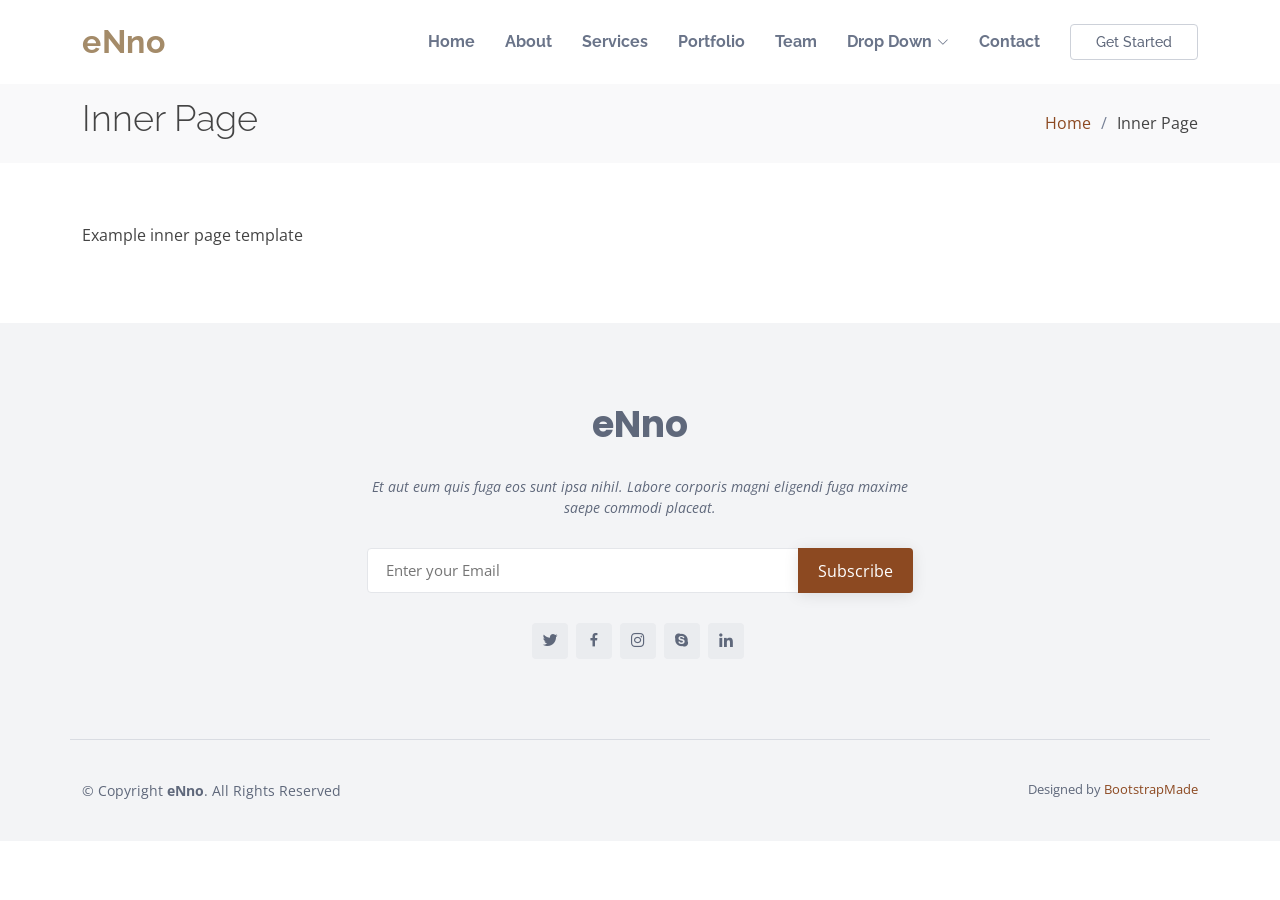
<file: inner-page.html>
<!DOCTYPE html>
<html lang="en">

<head>
  <meta charset="utf-8">
  <meta content="width=device-width, initial-scale=1.0" name="viewport">

  <title>Inner Page - eNno Bootstrap Template</title>
  <meta content="" name="description">
  <meta content="" name="keywords">

  <!-- Favicons -->
  <link href="assets/img/favicon.png" rel="icon">
  <link href="assets/img/apple-touch-icon.png" rel="apple-touch-icon">

  <!-- Google Fonts -->
  <link href="https://fonts.googleapis.com/css?family=Open+Sans:300,300i,400,400i,600,600i,700,700i|Raleway:300,300i,400,400i,500,500i,600,600i,700,700i|Poppins:300,300i,400,400i,500,500i,600,600i,700,700i" rel="stylesheet">

  <!-- Vendor CSS Files -->
  <link href="assets/vendor/bootstrap/css/bootstrap.min.css" rel="stylesheet">
  <link href="assets/vendor/bootstrap-icons/bootstrap-icons.css" rel="stylesheet">
  <link href="assets/vendor/boxicons/css/boxicons.min.css" rel="stylesheet">
  <link href="assets/vendor/glightbox/css/glightbox.min.css" rel="stylesheet">
  <link href="assets/vendor/swiper/swiper-bundle.min.css" rel="stylesheet">

  <!-- Template Main CSS File -->
  <link href="assets/css/style.css" rel="stylesheet">

  <!-- =======================================================
  * Template Name: eNno - v4.8.1
  * Template URL: https://bootstrapmade.com/enno-free-simple-bootstrap-template/
  * Author: BootstrapMade.com
  * License: https://bootstrapmade.com/license/
  ======================================================== -->
</head>

<body>

  <!-- ======= Header ======= -->
  <header id="header" class="fixed-top">
    <div class="container d-flex align-items-center justify-content-between">

      <h1 class="logo"><a href="index.html">eNno</a></h1>
      <!-- Uncomment below if you prefer to use an image logo -->
      <!-- <a href="index.html" class="logo"><img src="assets/img/logo.png" alt="" class="img-fluid"></a>-->

      <nav id="navbar" class="navbar">
        <ul>
          <li><a class="nav-link scrollto " href="#hero">Home</a></li>
          <li><a class="nav-link scrollto" href="#about">About</a></li>
          <li><a class="nav-link scrollto" href="#services">Services</a></li>
          <li><a class="nav-link scrollto " href="#portfolio">Portfolio</a></li>
          <li><a class="nav-link scrollto" href="#team">Team</a></li>
          <li class="dropdown"><a href="#"><span>Drop Down</span> <i class="bi bi-chevron-down"></i></a>
            <ul>
              <li><a href="#">Drop Down 1</a></li>
              <li class="dropdown"><a href="#"><span>Deep Drop Down</span> <i class="bi bi-chevron-right"></i></a>
                <ul>
                  <li><a href="#">Deep Drop Down 1</a></li>
                  <li><a href="#">Deep Drop Down 2</a></li>
                  <li><a href="#">Deep Drop Down 3</a></li>
                  <li><a href="#">Deep Drop Down 4</a></li>
                  <li><a href="#">Deep Drop Down 5</a></li>
                </ul>
              </li>
              <li><a href="#">Drop Down 2</a></li>
              <li><a href="#">Drop Down 3</a></li>
              <li><a href="#">Drop Down 4</a></li>
            </ul>
          </li>
          <li><a class="nav-link scrollto" href="#contact">Contact</a></li>
          <li><a class="getstarted scrollto" href="#about">Get Started</a></li>
        </ul>
        <i class="bi bi-list mobile-nav-toggle"></i>
      </nav><!-- .navbar -->

    </div>
  </header><!-- End Header -->

  <main id="main">

    <!-- ======= Breadcrumbs ======= -->
    <section class="breadcrumbs">
      <div class="container">

        <div class="d-flex justify-content-between align-items-center">
          <h2>Inner Page</h2>
          <ol>
            <li><a href="index.html">Home</a></li>
            <li>Inner Page</li>
          </ol>
        </div>

      </div>
    </section><!-- End Breadcrumbs -->

    <section class="inner-page">
      <div class="container">
        <p>
          Example inner page template
        </p>
      </div>
    </section>

  </main><!-- End #main -->

  <!-- ======= Footer ======= -->
  <footer id="footer">

    <div class="footer-top">

      <div class="container">

        <div class="row  justify-content-center">
          <div class="col-lg-6">
            <h3>eNno</h3>
            <p>Et aut eum quis fuga eos sunt ipsa nihil. Labore corporis magni eligendi fuga maxime saepe commodi placeat.</p>
          </div>
        </div>

        <div class="row footer-newsletter justify-content-center">
          <div class="col-lg-6">
            <form action="" method="post">
              <input type="email" name="email" placeholder="Enter your Email"><input type="submit" value="Subscribe">
            </form>
          </div>
        </div>

        <div class="social-links">
          <a href="#" class="twitter"><i class="bx bxl-twitter"></i></a>
          <a href="#" class="facebook"><i class="bx bxl-facebook"></i></a>
          <a href="#" class="instagram"><i class="bx bxl-instagram"></i></a>
          <a href="#" class="google-plus"><i class="bx bxl-skype"></i></a>
          <a href="#" class="linkedin"><i class="bx bxl-linkedin"></i></a>
        </div>

      </div>
    </div>

    <div class="container footer-bottom clearfix">
      <div class="copyright">
        &copy; Copyright <strong><span>eNno</span></strong>. All Rights Reserved
      </div>
      <div class="credits">
        <!-- All the links in the footer should remain intact. -->
        <!-- You can delete the links only if you purchased the pro version. -->
        <!-- Licensing information: https://bootstrapmade.com/license/ -->
        <!-- Purchase the pro version with working PHP/AJAX contact form: https://bootstrapmade.com/enno-free-simple-bootstrap-template/ -->
        Designed by <a href="https://bootstrapmade.com/">BootstrapMade</a>
      </div>
    </div>
  </footer><!-- End Footer -->

  <a href="#" class="back-to-top d-flex align-items-center justify-content-center"><i class="bi bi-arrow-up-short"></i></a>

  <!-- Vendor JS Files -->
  <script src="assets/vendor/purecounter/purecounter_vanilla.js"></script>
  <script src="assets/vendor/bootstrap/js/bootstrap.bundle.min.js"></script>
  <script src="assets/vendor/glightbox/js/glightbox.min.js"></script>
  <script src="assets/vendor/isotope-layout/isotope.pkgd.min.js"></script>
  <script src="assets/vendor/swiper/swiper-bundle.min.js"></script>
  <script src="assets/vendor/php-email-form/validate.js"></script>

  <!-- Template Main JS File -->
  <script src="assets/js/main.js"></script>

</body>

</html>
</file>
<file: assets/css/style.css>
/**
* Template Name: eNno - v4.8.1
* Template URL: https://bootstrapmade.com/enno-free-simple-bootstrap-template/
* Author: BootstrapMade.com
* License: https://bootstrapmade.com/license/
*/

/*--------------------------------------------------------------
# General
--------------------------------------------------------------*/
body {
  font-family: "Open Sans", sans-serif;
  color: #444444;
}

a {
  color: #8C4921;
  text-decoration: none;
}

a:hover {
  color: #206bfb;
  text-decoration: none;
}

h1,
h2,
h3,
h4,
h5,
h6 {
  font-family: "Raleway", sans-serif;
}

/*--------------------------------------------------------------
# Back to top button
--------------------------------------------------------------*/
.back-to-top {
  position: fixed;
  visibility: hidden;
  opacity: 0;
  right: 15px;
  bottom: 15px;
  z-index: 996;
  background: #8C4921;
  width: 40px;
  height: 40px;
  border-radius: 4px;
  transition: all 0.4s;
}

.back-to-top i {
  font-size: 24px;
  color: #fff;
  line-height: 0;
}

.back-to-top:hover {
  background: #33eb92;
  color: #fff;
}

.back-to-top.active {
  visibility: visible;
  opacity: 1;
}

/*--------------------------------------------------------------
# Header
--------------------------------------------------------------*/
#header {
  background: #fff;
  transition: all 0.5s;
  z-index: 997;
  padding: 20px 0;
}

#header.header-scrolled {
  box-shadow: 0px 2px 15px rgba(0, 0, 0, 0.1);
  padding: 12px 0;
}

#header .logo {
  font-size: 32px;
  margin: 0;
  padding: 0;
  line-height: 1;
  font-weight: 700;
  letter-spacing: 0.5px;
}

#header .logo a {
  color: #a48b69;
}

#header .logo img {
  max-height: 40px;
}

@media (max-width: 991px) {
  #header {
    padding: 12px 0;
  }
}

/*--------------------------------------------------------------
# Navigation Menu
--------------------------------------------------------------*/
/**
* Desktop Navigation 
*/
.navbar {
  padding: 0;
}

.navbar ul {
  margin: 0;
  padding: 0;
  display: flex;
  list-style: none;
  align-items: center;
}

.navbar li {
  position: relative;
}

.navbar a,
.navbar a:focus {
  display: flex;
  align-items: center;
  justify-content: space-between;
  padding: 10px 0 10px 30px;
  font-family: "Raleway", sans-serif;
  font-size: 16px;
  font-weight: 700;
  color: #6a7489;
  white-space: nowrap;
  transition: 0.3s;
}

.navbar a i,
.navbar a:focus i {
  font-size: 12px;
  line-height: 0;
  margin-left: 5px;
}

.navbar a:hover,
.navbar .active,
.navbar .active:focus,
.navbar li:hover>a {
  color: #8C4921;
}

.navbar .getstarted,
.navbar .getstarted:focus {
  padding: 10px 25px;
  margin-left: 30px;
  border-radius: 4px;
  line-height: 1;
  color: #5f687b;
  font-size: 14px;
  font-weight: 500;
  border: 1px solid #cdd1d9;
}

.navbar .getstarted:hover,
.navbar .getstarted:focus:hover {
  background: #206bfb;
  color: #fff;
  border-color: #206bfb;
}

.navbar .dropdown ul {
  display: block;
  position: absolute;
  left: 14px;
  top: calc(100% + 30px);
  margin: 0;
  padding: 10px 0;
  z-index: 99;
  opacity: 0;
  visibility: hidden;
  background: #fff;
  box-shadow: 0px 0px 30px rgba(127, 137, 161, 0.25);
  transition: 0.3s;
  border-radius: 4px;
}

.navbar .dropdown ul li {
  min-width: 200px;
}

.navbar .dropdown ul a {
  padding: 10px 20px;
  font-size: 15px;
  text-transform: none;
  font-weight: 600;
}

.navbar .dropdown ul a i {
  font-size: 12px;
}

.navbar .dropdown ul a:hover,
.navbar .dropdown ul .active:hover,
.navbar .dropdown ul li:hover>a {
  color: #8C4921;
}

.navbar .dropdown:hover>ul {
  opacity: 1;
  top: 100%;
  visibility: visible;
}

.navbar .dropdown .dropdown ul {
  top: 0;
  left: calc(100% - 30px);
  visibility: hidden;
}

.navbar .dropdown .dropdown:hover>ul {
  opacity: 1;
  top: 0;
  left: 100%;
  visibility: visible;
}

@media (max-width: 1366px) {
  .navbar .dropdown .dropdown ul {
    left: -90%;
  }

  .navbar .dropdown .dropdown:hover>ul {
    left: -100%;
  }
}

/**
* Mobile Navigation 
*/
.mobile-nav-toggle {
  color: #5f687b;
  font-size: 28px;
  cursor: pointer;
  display: none;
  line-height: 0;
  transition: 0.5s;
}

.mobile-nav-toggle.bi-x {
  color: #fff;
}

@media (max-width: 991px) {
  .mobile-nav-toggle {
    display: block;
  }

  .navbar ul {
    display: none;
  }
}

.navbar-mobile {
  position: fixed;
  overflow: hidden;
  top: 0;
  right: 0;
  left: 0;
  bottom: 0;
  background: rgba(73, 80, 94, 0.9);
  transition: 0.3s;
  z-index: 999;
}

.navbar-mobile .mobile-nav-toggle {
  position: absolute;
  top: 15px;
  right: 15px;
}

.navbar-mobile ul {
  display: block;
  position: absolute;
  top: 55px;
  right: 15px;
  bottom: 15px;
  left: 15px;
  padding: 10px 0;
  border-radius: 10px;
  background-color: #fff;
  overflow-y: auto;
  transition: 0.3s;
}

.navbar-mobile a,
.navbar-mobile a:focus {
  padding: 10px 20px;
  font-size: 15px;
  color: #5f687b;
}

.navbar-mobile a:hover,
.navbar-mobile .active,
.navbar-mobile li:hover>a {
  color: #8C4921;
}

.navbar-mobile .getstarted,
.navbar-mobile .getstarted:focus {
  margin: 15px;
  padding: 10px 15px;
}

.navbar-mobile .dropdown ul {
  position: static;
  display: none;
  margin: 10px 20px;
  padding: 10px 0;
  z-index: 99;
  opacity: 1;
  visibility: visible;
  background: #fff;
  box-shadow: 0px 0px 30px rgba(127, 137, 161, 0.25);
}

.navbar-mobile .dropdown ul li {
  min-width: 200px;
}

.navbar-mobile .dropdown ul a {
  padding: 10px 20px;
}

.navbar-mobile .dropdown ul a i {
  font-size: 12px;
}

.navbar-mobile .dropdown ul a:hover,
.navbar-mobile .dropdown ul .active:hover,
.navbar-mobile .dropdown ul li:hover>a {
  color: #8C4921;
}

.navbar-mobile .dropdown>.dropdown-active {
  display: block;
}

/*--------------------------------------------------------------
# Hero Section
--------------------------------------------------------------*/
#hero {
  width: 100%;
  height: 80vh;
  background: #fff;
  padding-top: 82px;
}

#hero h1 {
  margin: 0;
  font-size: 48px;
  font-weight: 700;
  line-height: 56px;
  color: #3e4450;
}

#hero h2 {
  color: #858ea1;
  margin: 10px 0 30px 0;
  font-size: 24px;
}

#hero .btn-get-started {
  font-family: "Raleway", sans-serif;
  font-weight: 500;
  font-size: 16px;
  letter-spacing: 1px;
  display: inline-block;
  padding: 8px 30px 10px 30px;
  border-radius: 4px;
  transition: 0.5s;
  color: #fff;
  background: #8C4921;
  box-shadow: 0 8px 28px rgba(22, 223, 126, 0.45);
}

#hero .btn-get-started:hover {
  background: #206bfb;
  box-shadow: 0 8px 28px rgba(32, 107, 251, 0.45);
}

#hero .btn-watch-video {
  font-size: 16px;
  display: inline-block;
  transition: 0.5s;
  margin-left: 25px;
  color: #5f687b;
  display: inline-flex;
  align-items: center;
  justify-content: center;
}

#hero .btn-watch-video i {
  color: #949cac;
  font-size: 32px;
  line-height: 0;
  margin-right: 8px;
}

#hero .btn-watch-video:hover i {
  color: #8C4921;
}

#hero .animated {
  animation: up-down 2s ease-in-out infinite alternate-reverse both;
}

@media (max-width: 991px) {
  #hero {
    height: 100vh;
  }

  #hero .animated {
    -webkit-animation: none;
    animation: none;
  }

  #hero .hero-img {
    text-align: center;
  }

  #hero .hero-img img {
    width: 50%;
  }
}

@media (max-width: 768px) {
  #hero {
    height: auto;
  }

  #hero h1 {
    font-size: 28px;
    line-height: 36px;
  }

  #hero h2 {
    font-size: 18px;
    line-height: 24px;
    margin-bottom: 30px;
  }

  #hero .hero-img img {
    width: 70%;
  }
}

@media (max-width: 575px) {
  #hero .hero-img img {
    width: 80%;
  }
}

@-webkit-keyframes up-down {
  0% {
    transform: translateY(10px);
  }

  100% {
    transform: translateY(-10px);
  }
}

@keyframes up-down {
  0% {
    transform: translateY(10px);
  }

  100% {
    transform: translateY(-10px);
  }
}

/*--------------------------------------------------------------
# Sections General
--------------------------------------------------------------*/
section {
  padding: 60px 0;
  overflow: hidden;
}

.section-bg {
  background-color: #f9f9fa;
}

.section-title {
  text-align: center;
  padding: 30px 0;
  position: relative;
}

.section-title h2 {
  font-size: 32px;
  font-weight: 700;
  text-transform: uppercase;
  margin-bottom: 20px;
  padding-bottom: 0;
  color: #8C4921;
  position: relative;
  z-index: 2;
}

.section-title span {
  position: absolute;
  top: 30px;
  color: #f0f1f3;
  left: 0;
  right: 0;
  z-index: 1;
  font-weight: 700;
  font-size: 52px;
  text-transform: uppercase;
  line-height: 0;
}

.section-title p {
  margin-bottom: 0;
  position: relative;
  z-index: 2;
}

@media (max-width: 575px) {
  .section-title h2 {
    font-size: 28px;
    margin-bottom: 15px;
  }

  .section-title span {
    font-size: 38px;
  }
}

/*--------------------------------------------------------------
# Featured Services
--------------------------------------------------------------*/
.featured-services {
  padding: 0;
}

.featured-services .icon-box {
  padding: 20px;
  color: #5f687b;
  background: #f9f9fa;
  border-radius: 4px;
  border: 1px solid #f9f9fa;
  transition: 0.3s;
  height: 100%;
}

.featured-services .icon {
  margin: 0 0 15px 0;
}

.featured-services .icon i {
  color: #8C4921;
  font-size: 36px;
}

.featured-services .title {
  font-weight: 600;
  margin-bottom: 15px;
  font-size: 18px;
}

.featured-services .title a {
  color: #5f687b;
  transition: 0.3s;
}

.featured-services .icon-box:hover {
  border-color: #eaecef;
}

.featured-services .icon-box:hover .title a {
  color: #8C4921;
}

.featured-services .description {
  line-height: 24px;
  font-size: 14px;
}

/*--------------------------------------------------------------
# About
--------------------------------------------------------------*/
.about .content h3 {
  font-weight: 700;
  font-size: 32px;
  color: #8C4921;
}

.about .content ul {
  list-style: none;
  padding: 0;
}

.about .content ul li {
  padding-bottom: 10px;
}

.about .content ul i {
  font-size: 20px;
  padding-right: 4px;
  color: #8C4921;
}

.about .content p:last-child {
  margin-bottom: 0;
}

/*--------------------------------------------------------------
# Counts
--------------------------------------------------------------*/
.counts {
  padding-top: 0;
}

.counts .counters span {
  font-size: 48px;
  display: block;
  color: #8C4921;
  font-weight: 700;
}

.counts .counters p {
  padding: 0;
  margin: 0 0 20px 0;
  font-family: "Raleway", sans-serif;
  font-size: 14px;
  font-weight: 600;
}

/*--------------------------------------------------------------
# Services
--------------------------------------------------------------*/
.services .icon-box {
  text-align: center;
  padding: 80px 20px;
  transition: all ease-in-out 0.3s;
  background: #fff;
}

.services .icon-box .icon {
  margin: 0 auto;
  display: flex;
  align-items: center;
  justify-content: center;
  margin-bottom: 20px;
  transition: ease-in-out 0.3s;
}

.services .icon-box .icon i {
  color: #8C4921;
  font-size: 36px;
  transition: 0.3s;
}

.services .icon-box h4 {
  font-weight: 700;
  margin-bottom: 15px;
  font-size: 24px;
}

.services .icon-box h4 a {
  color: rgb(255, 255, 255);
  transition: ease-in-out 0.3s;
}

.services .icon-box p {
  line-height: 24px;
  font-size: 14px;
  margin-bottom: 0;
  color: #111;
}

.services .icon-box:hover {
  border-color: #eaecef;
}

.services .icon-box:hover h4 a {
  color: #8C4921;
}

/*--------------------------------------------------------------
# Portfolio
--------------------------------------------------------------*/
.portfolio #portfolio-flters {
  padding: 0;
  margin: 0 auto 25px auto;
  list-style: none;
  text-align: center;
  border-radius: 50px;
}

.portfolio #portfolio-flters li {
  cursor: pointer;
  display: inline-block;
  padding: 10px 15px;
  font-size: 14px;
  font-weight: 600;
  line-height: 1;
  text-transform: uppercase;
  color: #444444;
  transition: all 0.3s ease-in-out;
}

.portfolio #portfolio-flters li:hover,
.portfolio #portfolio-flters li.filter-active {
  color: #8C4921;
}

.portfolio #portfolio-flters li:last-child {
  margin-right: 0;
}

.portfolio .portfolio-item {
  margin-bottom: 30px;
}

.portfolio .portfolio-item .portfolio-info {
  opacity: 0;
  position: absolute;
  left: 30px;
  right: 30px;
  bottom: 0;
  z-index: 3;
  transition: all ease-in-out 0.3s;
  background: rgba(255, 255, 255, 0.9);
  padding: 15px;
}

.portfolio .portfolio-item .portfolio-info h4 {
  font-size: 18px;
  color: #fff;
  font-weight: 600;
  color: #5f687b;
}

.portfolio .portfolio-item .portfolio-info p {
  color: #949cac;
  font-size: 14px;
  margin-bottom: 0;
}

.portfolio .portfolio-item .portfolio-info .preview-link,
.portfolio .portfolio-item .portfolio-info .details-link {
  position: absolute;
  right: 40px;
  font-size: 24px;
  top: calc(50% - 18px);
  color: #206bfb;
  transition: 0.3s;
}

.portfolio .portfolio-item .portfolio-info .preview-link:hover,
.portfolio .portfolio-item .portfolio-info .details-link:hover {
  color: #8C4921;
}

.portfolio .portfolio-item .portfolio-info .details-link {
  right: 10px;
}

.portfolio .portfolio-item:hover .portfolio-info {
  opacity: 1;
  bottom: 20px;
}

/*--------------------------------------------------------------
# Portfolio Details
--------------------------------------------------------------*/
.portfolio-details {
  padding-top: 40px;
}

.portfolio-details .portfolio-details-slider img {
  width: 100%;
}

.portfolio-details .portfolio-details-slider .swiper-pagination {
  margin-top: 20px;
  position: relative;
}

.portfolio-details .portfolio-details-slider .swiper-pagination .swiper-pagination-bullet {
  width: 12px;
  height: 12px;
  background-color: #fff;
  opacity: 1;
  border: 1px solid #8C4921;
}

.portfolio-details .portfolio-details-slider .swiper-pagination .swiper-pagination-bullet-active {
  background-color: #8C4921;
}

.portfolio-details .portfolio-info {
  padding: 30px;
  box-shadow: 0px 0 30px rgba(95, 104, 123, 0.08);
}

.portfolio-details .portfolio-info h3 {
  font-size: 22px;
  font-weight: 700;
  margin-bottom: 20px;
  padding-bottom: 20px;
  border-bottom: 1px solid #eee;
}

.portfolio-details .portfolio-info ul {
  list-style: none;
  padding: 0;
  font-size: 15px;
}

.portfolio-details .portfolio-info ul li+li {
  margin-top: 10px;
}

.portfolio-details .portfolio-description {
  padding-top: 30px;
}

.portfolio-details .portfolio-description h2 {
  font-size: 26px;
  font-weight: 700;
  margin-bottom: 20px;
}

.portfolio-details .portfolio-description p {
  padding: 0;
}

/*--------------------------------------------------------------
# Testimonials
--------------------------------------------------------------*/
.testimonials .testimonials-carousel,
.testimonials .testimonials-slider {
  overflow: hidden;
}

.testimonials .testimonial-item {
  box-sizing: content-box;
  min-height: 320px;
}

.testimonials .testimonial-item .testimonial-img {
  width: 90px;
  border-radius: 50%;
  margin: -40px 0 0 40px;
  position: relative;
  z-index: 2;
  border: 6px solid #fff;
}

.testimonials .testimonial-item h3 {
  font-size: 18px;
  font-weight: bold;
  margin: 10px 0 5px 45px;
  color: #111;
}

.testimonials .testimonial-item h4 {
  font-size: 14px;
  color: #999;
  margin: 0 0 0 45px;
}

.testimonials .testimonial-item .quote-icon-left,
.testimonials .testimonial-item .quote-icon-right {
  color: #e4e6ea;
  font-size: 26px;
}

.testimonials .testimonial-item .quote-icon-left {
  display: inline-block;
  left: -5px;
  position: relative;
}

.testimonials .testimonial-item .quote-icon-right {
  display: inline-block;
  right: -5px;
  position: relative;
  top: 10px;
}

.testimonials .testimonial-item p {
  font-style: italic;
  margin: 0 15px 0 15px;
  padding: 20px 20px 60px 20px;
  background: white;
  position: relative;
  border-radius: 6px;
  position: relative;
  z-index: 1;
}

.testimonials .swiper-pagination {
  margin-top: 20px;
  position: relative;
}

.testimonials .swiper-pagination .swiper-pagination-bullet {
  width: 12px;
  height: 12px;
  background-color: #fff;
  opacity: 1;
  border: 1px solid #8C4921;
}

.testimonials .swiper-pagination .swiper-pagination-bullet-active {
  background-color: #8C4921;
}

/*--------------------------------------------------------------
# Cta
--------------------------------------------------------------*/
.cta {
  background: #8C4921;
  background-size: cover;
  padding: 60px 0;
}

.cta h3 {
  color: #fff;
  font-size: 28px;
  font-weight: 700;
}

.cta p {
  color: #fff;
}

.cta .cta-btn {
  font-family: "Raleway", sans-serif;
  text-transform: uppercase;
  font-weight: 500;
  font-size: 16px;
  letter-spacing: 1px;
  display: inline-block;
  padding: 8px 28px;
  border-radius: 4px;
  transition: 0.5s;
  margin-top: 10px;
  border: 2px solid #fff;
  color: #fff;
}

.cta .cta-btn:hover {
  background: #206bfb;
  border-color: #206bfb;
}

/*--------------------------------------------------------------
# Team
--------------------------------------------------------------*/
.team .member {
  text-align: center;
  margin-bottom: 20px;
  padding: 30px 20px;
  background: #fff;
  align-items: center;
}

.team .member img {
  max-width: 100%;
  margin: 0 0 30px 0;
  align-items: stretch;
}

.team .member h4 {
  font-weight: 700;
  margin-bottom: 2px;
  font-size: 18px;
}

.team .member span {
  font-style: italic;
  display: block;
  font-size: 13px;
}

.team .member p {
  padding-top: 10px;
  font-size: 14px;
  font-style: italic;
  color: #aaaaaa;
}

.team .member .social {
  margin-top: 15px;
}

.team .member .social a {
  color: #919191;
  transition: 0.3s;
}

.team .member .social a:hover {
  color: #8C4921;
}

.team .member .social i {
  font-size: 18px;
  margin: 0 2px;
}

/*--------------------------------------------------------------
# Contact
--------------------------------------------------------------*/
.contact .info {
  border-top: 3px solid #8C4921;
  border-bottom: 3px solid #8C4921;
  padding: 30px;
  width: 100%;
  background-color: #f9f9fa;
}

.contact .info i {
  font-size: 20px;
  color: #8C4921;
  float: left;
  width: 44px;
  height: 44px;
  background: #fff;
  display: flex;
  justify-content: center;
  align-items: center;
  border-radius: 50px;
  transition: all 0.3s ease-in-out;
}

.contact .info h4 {
  padding: 0 0 0 60px;
  font-size: 22px;
  font-weight: 700;
  margin-bottom: 5px;
  color: #5f687b;
}

.contact .info p {
  padding: 0 0 10px 60px;
  margin-bottom: 20px;
  font-size: 14px;
  color: #949cac;
}

.contact .info .social-links {
  padding-left: 60px;
}

.contact .info .social-links a {
  font-size: 18px;
  display: inline-block;
  background: #333;
  color: #fff;
  line-height: 1;
  padding: 8px 0;
  border-radius: 50%;
  text-align: center;
  width: 36px;
  height: 36px;
  transition: 0.3s;
  margin-right: 10px;
}

.contact .info .social-links a:hover {
  background: #8C4921;
  color: #fff;
}

.contact .info .email:hover i,
.contact .info .address:hover i,
.contact .info .phone:hover i {
  background: #8C4921;
  color: #fff;
}

.contact .php-email-form {
  width: 100%;
  border-top: 3px solid #8C4921;
  border-bottom: 3px solid #8C4921;
  padding: 30px;
  background-color: #f9f9fa;
}

.contact .php-email-form .form-group {
  padding-bottom: 8px;
}

.contact .php-email-form .error-message {
  display: none;
  color: #fff;
  background: #ed3c0d;
  text-align: left;
  padding: 15px;
  font-weight: 600;
}

.contact .php-email-form .error-message br+br {
  margin-top: 25px;
}

.contact .php-email-form .sent-message {
  display: none;
  color: #fff;
  background: #18d26e;
  text-align: center;
  padding: 15px;
  font-weight: 600;
}

.contact .php-email-form .loading {
  display: none;
  background: #fff;
  text-align: center;
  padding: 15px;
}

.contact .php-email-form .loading:before {
  content: "";
  display: inline-block;
  border-radius: 50%;
  width: 24px;
  height: 24px;
  margin: 0 10px -6px 0;
  border: 3px solid #18d26e;
  border-top-color: #eee;
  -webkit-animation: animate-loading 1s linear infinite;
  animation: animate-loading 1s linear infinite;
}

.contact .php-email-form input,
.contact .php-email-form textarea {
  border-radius: 0;
  box-shadow: none;
  font-size: 14px;
  border-radius: 4px;
}

.contact .php-email-form input:focus,
.contact .php-email-form textarea:focus {
  border-color: #8C4921;
}

.contact .php-email-form input {
  height: 44px;
}

.contact .php-email-form textarea {
  padding: 10px 12px;
}

.contact .php-email-form button[type=submit] {
  background: #8C4921;
  border: 0;
  padding: 10px 24px;
  color: #fff;
  transition: 0.4s;
  border-radius: 4px;
}

.contact .php-email-form button[type=submit]:hover {
  background: #206bfb;
}

@-webkit-keyframes animate-loading {
  0% {
    transform: rotate(0deg);
  }

  100% {
    transform: rotate(360deg);
  }
}

@keyframes animate-loading {
  0% {
    transform: rotate(0deg);
  }

  100% {
    transform: rotate(360deg);
  }
}

/*--------------------------------------------------------------
# Breadcrumbs
--------------------------------------------------------------*/
.breadcrumbs {
  padding: 15px 0;
  background: #f9f9fa;
  min-height: 40px;
  margin-top: 82px;
}

.breadcrumbs h2 {
  font-size: 36px;
  font-weight: 300;
}

.breadcrumbs ol {
  display: flex;
  flex-wrap: wrap;
  list-style: none;
  padding: 0;
  margin: 0;
}

.breadcrumbs ol li+li {
  padding-left: 10px;
}

.breadcrumbs ol li+li::before {
  display: inline-block;
  padding-right: 10px;
  color: #778196;
  content: "/";
}

@media (max-width: 992px) {
  .breadcrumbs {
    margin-top: 58px;
  }

  .breadcrumbs .d-flex {
    display: block !important;
  }

  .breadcrumbs ol {
    display: block;
  }

  .breadcrumbs ol li {
    display: inline-block;
  }
}

/*--------------------------------------------------------------
# Footer
--------------------------------------------------------------*/
#footer {
  background-color: #f3f4f6;
  color: #5f687b;
  font-size: 14px;
  position: relative;
}

#footer .footer-top {
  position: relative;
  z-index: 2;
  text-align: center;
  padding: 80px 0;
}

#footer .footer-top h3 {
  font-size: 36px;
  font-weight: 700;
  color: #5f687b;
  position: relative;
  font-family: "Poppins", sans-serif;
  padding-bottom: 0;
  margin-bottom: 0;
}

#footer .footer-top p {
  font-size: 15;
  font-style: italic;
  margin: 30px 0 0 0;
  padding: 0;
}

#footer .footer-top .footer-newsletter {
  text-align: center;
  font-size: 15px;
  margin-top: 30px;
}

#footer .footer-top .footer-newsletter form {
  background: #fff;
  padding: 6px 10px;
  position: relative;
  border-radius: 4px;
  text-align: left;
  border: 1px solid #e4e6ea;
}

#footer .footer-top .footer-newsletter form input[type=email] {
  border: 0;
  padding: 4px 8px;
  width: calc(100% - 100px);
}

#footer .footer-top .footer-newsletter form input[type=submit] {
  position: absolute;
  top: -1px;
  right: -1px;
  bottom: -1px;
  border: 0;
  background: none;
  font-size: 16px;
  padding: 0 20px;
  background: #8C4921;
  color: #fff;
  transition: 0.3s;
  border-radius: 0 4px 4px 0;
  box-shadow: 0px 2px 15px rgba(0, 0, 0, 0.1);
}

#footer .footer-top .footer-newsletter form input[type=submit]:hover {
  background: #206bfb;
}

#footer .footer-top .social-links {
  margin-top: 30px;
}

#footer .footer-top .social-links a {
  font-size: 18px;
  display: inline-block;
  background: #eaecef;
  color: #5f687b;
  line-height: 1;
  padding: 8px 0;
  margin-right: 4px;
  border-radius: 4px;
  text-align: center;
  width: 36px;
  height: 36px;
  transition: 0.3s;
}

#footer .footer-top .social-links a:hover {
  background: #8C4921;
  color: #fff;
  text-decoration: none;
}

#footer .footer-bottom {
  border-top: 1px solid #d9dce2;
  z-index: 2;
  position: relative;
  padding-top: 40px;
  padding-bottom: 40px;
}

#footer .copyright {
  float: left;
}

#footer .credits {
  float: right;
  font-size: 13px;
}

@media (max-width: 992px) {

  #footer .copyright,
  #footer .credits {
    float: none;
    -moz-text-align-last: center;
    text-align-last: center;
  }
}
</file>
